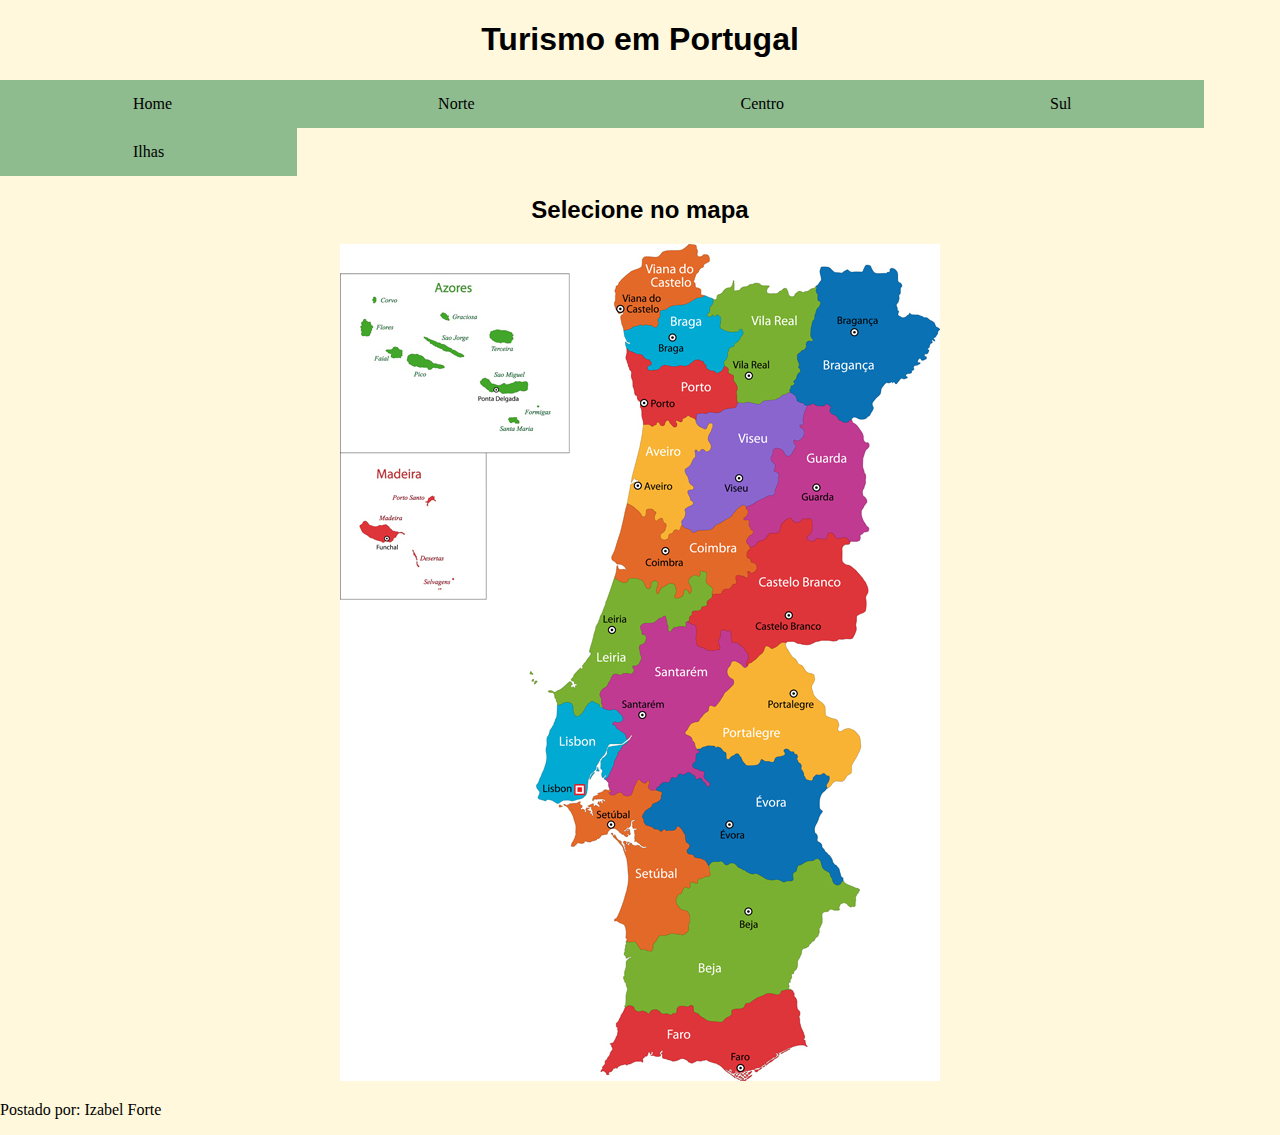
<file: index.html>
<!DOCTYPE HTML>
<html lang="pt">
    <head>
        <title>Turismo em Portugal</title>
        <meta charset="utf-8">
        <link rel="stylesheet" type="text/css" href="styles/estilo.css">
    </head>
    <body>
        <header>
            <h1>Turismo em Portugal</h1>
        </header>
           <nav>
            <a href="index.html" target="_self">Home</a>
            <a href="norte.html" target="_self">Norte</a>
            <a href="centro.html"target="_self">Centro</a>
            <a href="sul.html" target="_self">Sul</a>
            <a href="ilhas.html" target="_self">Ilhas</a>

            </nav>
        <section>
            <h2>Selecione no mapa</h2>
        </section>
        <article>
            <img src="pics/mapaPortugal.jpeg" usemap="#image-map">

            <map name="image-map">
                
                <area target="_self" alt="Turismo no Norte" title="Turismo no Norte" href="norte.html" coords="276,41,292,24,300,21,306,13,327,11,341,4,350,0,365,10,353,29,358,43,370,54,404,41,445,47,474,40,527,26,557,33,559,58,562,69,585,74,594,85,586,97,580,113,563,123,553,133,537,149,527,164,510,173,488,163,415,157,353,167,302,172" shape="poly">
                <area target="_self" alt="Turismo no Centro" title="Turismo no Centro" href="centro.html" coords="306,177,339,178,361,175,405,168,488,170,518,180,524,215,526,239,527,280,508,300,529,350,509,400,453,397,385,446,361,469,261,462,217,454" shape="poly">
                <area target="_self" alt="Turismo no Sul" title="Turismo no Sul" href="sul.html" coords="205,504,217,472,276,468,363,473,401,460,443,435,462,427,496,477,502,489,516,490,505,529,480,561,477,596,512,639,509,663,483,679,473,700,449,745,467,802,401,836,341,812,297,811,265,826,283,779,285,695,285,641,284,602,261,589,231,596,223,555,195,551" shape="poly">
                <area target="_self" alt="Turismo nas Ilhas" title="Turismo nas Ilhas" href="ilhas.html" coords="15,50,129,33,188,58,227,152,208,202,141,201,129,237,130,286,140,330,127,361,45,357,3,317" shape="poly">
            </map>
        </article>
    
      

        <footer>
            <p>Postado por: Izabel Forte</p>
            <p><time pubdate datetime="2024-03-01"></time></p>
        </footer>
    </body>

</html>
</file>
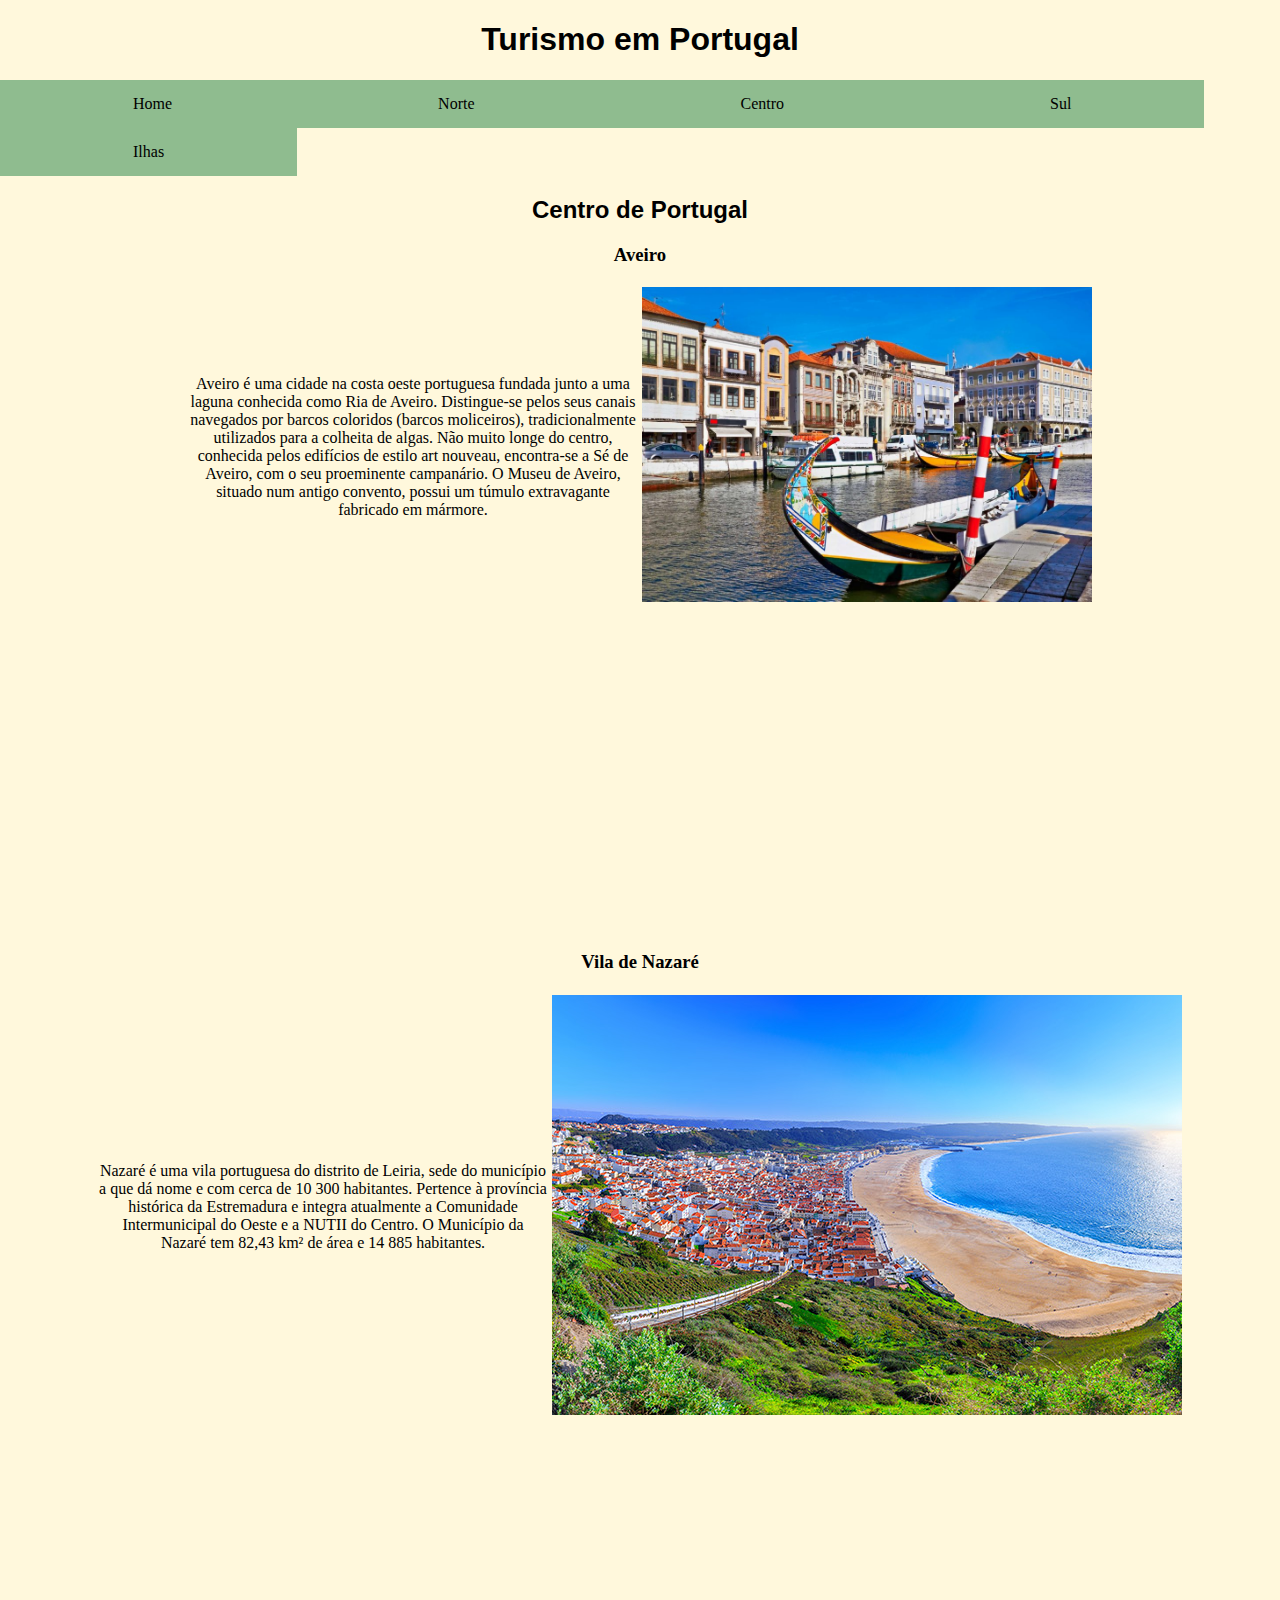
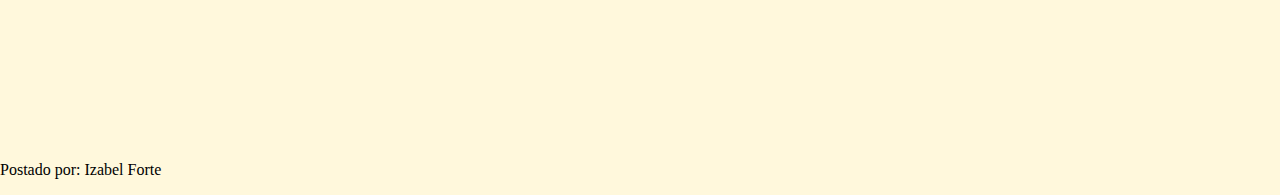
<file: centro.html>
<!DOCTYPE HTML>
<html lang="pt">
    <head>
        <title>Turismo no Centro</title>
        <meta charset="utf-8">
        <link rel="stylesheet" type="text/css" href="styles/estilo.css">
    </head>
    <body>
        <header>
            <h1>Turismo em Portugal</h1>
        </header>
           <nav>
            <a href="index.html" target="_self">Home</a>
            <a href="norte.html" target="_self">Norte</a>
            <a href="centro.html"target="_self">Centro</a>
            <a href="sul.html" target="_self">Sul</a>
            <a href="ilhas.html" target="_self">Ilhas</a>


            </nav>
        <section>
            <h2>Centro de Portugal</h2>
        </section>
        <article>
            <header>
                <h3>Aveiro</h3>
            </header>
            <table width="900" style="border-style:solid 1px #000;">
                <tbody>
                    <!-- 1ª linha -->    
                    <tr>
                        <td width="50%">Aveiro é uma cidade na costa oeste portuguesa fundada junto a uma laguna conhecida como Ria de Aveiro. Distingue-se pelos seus canais navegados por barcos coloridos (barcos moliceiros), tradicionalmente utilizados para a colheita de algas. Não muito longe do centro, conhecida pelos edifícios de estilo art nouveau, encontra-se a Sé de Aveiro, com o seu proeminente campanário. O Museu de Aveiro, situado num antigo convento, possui um túmulo extravagante fabricado em mármore. </td>
                        <td><img src="pics/Aveiro.jpeg" width="450" height="315" alt="Imagem de Aveiro"></td>
                    </tr>
                    <!-- 2ª linha -->    
                    <tr>
                        <td style="text-align: center;"><iframe width="450" height="315" src="https://www.youtube.com/embed/RQYgn_xjiiU?si=lfo6sKfJG-cW_ALz" title="YouTube video player" frameborder="0" allow="accelerometer; autoplay; clipboard-write; encrypted-media; gyroscope; picture-in-picture; web-share" allowfullscreen></iframe>
                      
                      </td>    
                        <td style="text-align: center;"><iframe src="https://www.google.com/maps/embed?pb=!1m18!1m12!1m3!1d48441.11341571773!2d-8.685827530443552!3d40.63937307930499!2m3!1f0!2f0!3f0!3m2!1i1024!2i768!4f13.1!3m3!1m2!1s0xd23980ed5b2e78d%3A0x3042e1cd013c1f07!2sAveiro!5e0!3m2!1spt-PT!2spt!4v1709306925044!5m2!1spt-PT!2spt" width="450" height="315" style="border:0;" allowfullscreen="" loading="lazy" referrerpolicy="no-referrer-when-downgrade"></iframe>
                            
                        </td> 
                    </tr>  
                </tbody>
            </table>
        </article>
    
        <!-- CIDADE 2 -->
        <article>
            <header>
                <h3>Vila de Nazaré</h3>
            </header>
            <table width="900" style="border-style: solid 1px;">
                <tbody>
                    <!-- 1ª linha -->    
                    <tr>
                        <td width="50%">Nazaré é uma vila portuguesa do distrito de Leiria, sede do município a que dá nome e com cerca de 10 300 habitantes. Pertence à província histórica da Estremadura e integra atualmente a Comunidade Intermunicipal do Oeste e a NUTII do Centro. O Município da Nazaré tem 82,43 km² de área e 14 885 habitantes.</td>
                        <td><img src="pics/Nazare.jpg" alt="Imagem de Nazaré"></td>
                    </tr>
                    <!-- 2ª linha -->    
                    <tr>
                        <td style="text-align: center;"><iframe width="450" height="315" src="https://www.youtube.com/embed/3cxPaXXvBAY?si=pF34mHDU9L-qyyoz" title="YouTube video player" frameborder="0" allow="accelerometer; autoplay; clipboard-write; encrypted-media; gyroscope; picture-in-picture; web-share" allowfullscreen></iframe>
                        
                        </td>   
                        <td style="text-align: center;"><iframe src="https://www.google.com/maps/embed?pb=!1m18!1m12!1m3!1d98357.25743690893!2d-9.110869560440074!3d39.6122441958136!2m3!1f0!2f0!3f0!3m2!1i1024!2i768!4f13.1!3m3!1m2!1s0xd18a8232f6ad417%3A0x3d2d871af42106f!2zTmF6YXLDqQ!5e0!3m2!1spt-PT!2spt!4v1709307194588!5m2!1spt-PT!2spt" width="450" height="315" style="border:0;" allowfullscreen="" loading="lazy" referrerpolicy="no-referrer-when-downgrade"></iframe>
                            
                        </td> 
                    </tr>  
                </tbody>
            </table>
        </article>


        <footer>
            <p>Postado por: Izabel Forte</p>
            <p><time pubdate datetime="2024-03-01"></time></p>
        </footer>
    </body>

</html>
</file>
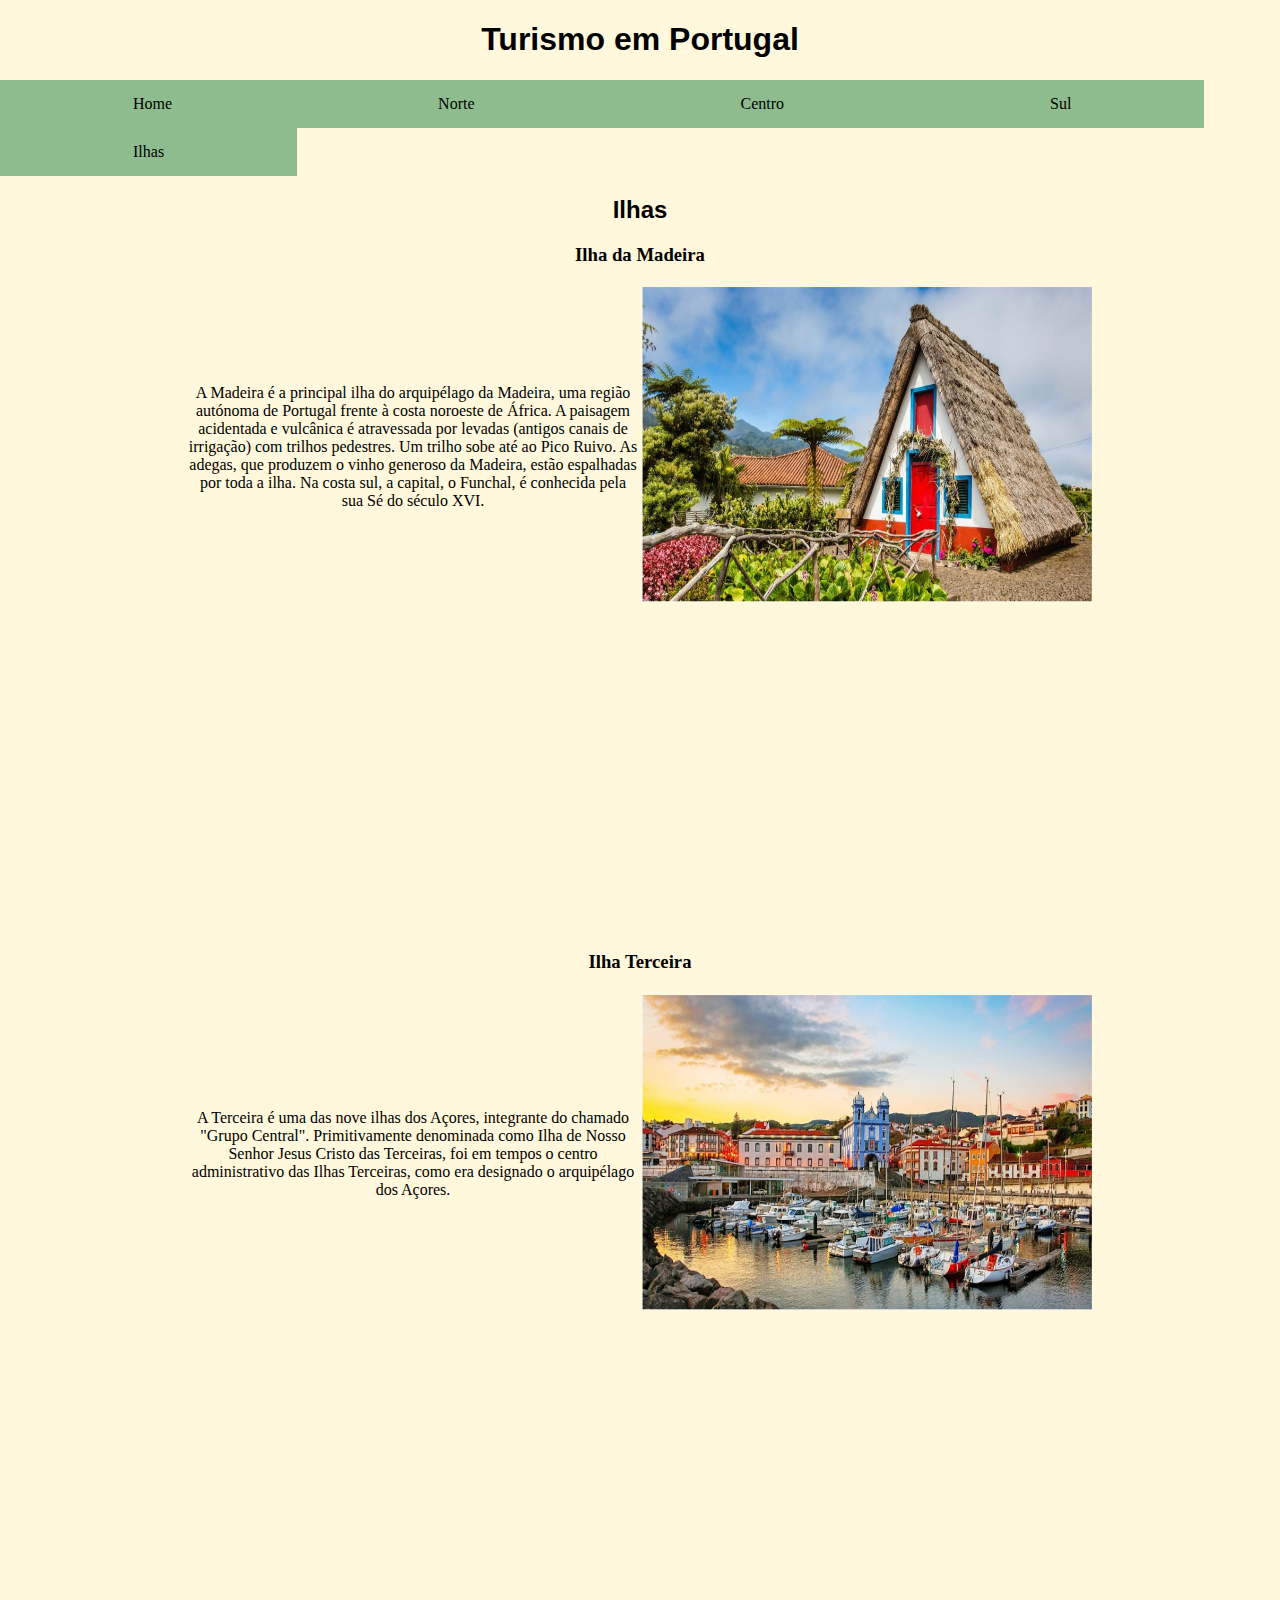
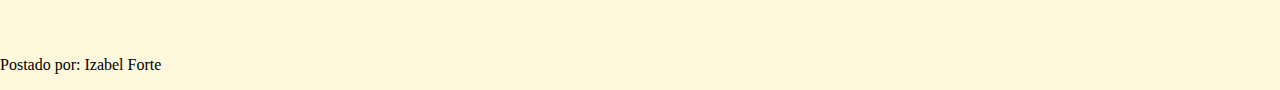
<file: ilhas.html>
<!DOCTYPE HTML>
<html lang="pt">
    <head>
        <title>Turismo nas Ilhas</title>
        <meta charset="utf-8">
        <link rel="stylesheet" type="text/css" href="styles/estilo.css">
    </head>
    <body>
        <header>
            <h1>Turismo em Portugal</h1>
        </header>
           <nav>
            <a href="index.html" target="_self">Home</a>
            <a href="norte.html" target="_self">Norte</a>
            <a href="centro.html"target="_self">Centro</a>
            <a href="sul.html" target="_self">Sul</a>
            <a href="ilhas.html" target="_self">Ilhas</a>


            </nav>
        <section>
            <h2>Ilhas </h2>
        </section>
        <article>
            <header>
                <h3>Ilha da Madeira</h3>
            </header>
            <table width="900" style="border-style:solid 1px #000;">
                <tbody>
                    <!-- 1ª linha -->    
                    <tr>
                        <td width="50%">A Madeira é a principal ilha do arquipélago da Madeira, uma região autónoma de Portugal frente à costa noroeste de África. A paisagem acidentada e vulcânica é atravessada por levadas (antigos canais de irrigação) com trilhos pedestres. Um trilho sobe até ao Pico Ruivo. As adegas, que produzem o vinho generoso da Madeira, estão espalhadas por toda a ilha. Na costa sul, a capital, o Funchal, é conhecida pela sua Sé do século XVI.</td>
                        <td><img src="pics/madeira.jpg" width="450" height="315" alt="Imagem do Ilha da Madeira"></td>
                    </tr>
                    <!-- 2ª linha -->    
                    <tr>
                        <td style="text-align: center;"><iframe width="450" height="315" src="https://www.youtube.com/embed/LXYqaepC9o4?si=BjZWRCkBIp2lYylA" title="YouTube video player" frameborder="0" allow="accelerometer; autoplay; clipboard-write; encrypted-media; gyroscope; picture-in-picture; web-share" allowfullscreen></iframe>
                      
                      </td>    
                        <td style="text-align: center;"><iframe src="https://www.google.com/maps/embed?pb=!1m18!1m12!1m3!1d429509.5229255155!2d-17.30218949520373!3d32.7513196700487!2m3!1f0!2f0!3f0!3m2!1i1024!2i768!4f13.1!3m3!1m2!1s0xc605c5a6bce45e3%3A0xed3b518c82a08c3d!2sMadeira!5e0!3m2!1spt-BR!2spt!4v1709311511110!5m2!1spt-BR!2spt" width="450" height="315" style="border:0;" allowfullscreen="" loading="lazy" referrerpolicy="no-referrer-when-downgrade"></iframe>
                            
                        </td> 
                    </tr>  
                </tbody>
            </table>
        </article>
    
        <!-- CIDADE 2 -->
        <article>
            <header>
                <h3>Ilha Terceira</h3>
            </header>
            <table width="900" style="border-style: solid 1px;">
                <tbody>
                    <!-- 1ª linha -->    
                    <tr>
                        <td width="50%">A Terceira é uma das nove ilhas dos Açores, integrante do chamado "Grupo Central". Primitivamente denominada como Ilha de Nosso Senhor Jesus Cristo das Terceiras, foi em tempos o centro administrativo das Ilhas Terceiras, como era designado o arquipélago dos Açores.</td>
                        <td><img src="pics/terceira.jpg" width="450" height="315" alt="Imagem de Evora"></td>
                    </tr>
                    <!-- 2ª linha -->    
                    <tr>
                        <td style="text-align: center;"><iframe width="450" height="315" src="https://www.youtube.com/embed/PppefVmoYFU?si=gd7WvG4d7IFiPGwG" title="YouTube video player" frameborder="0" allow="accelerometer; autoplay; clipboard-write; encrypted-media; gyroscope; picture-in-picture; web-share" allowfullscreen></iframe>
                        
                        </td>   
                        <td style="text-align: center;"><iframe src="https://www.google.com/maps/embed?pb=!1m18!1m12!1m3!1d398448.35054199473!2d-27.540156739065274!3d38.72061589560122!2m3!1f0!2f0!3f0!3m2!1i1024!2i768!4f13.1!3m3!1m2!1s0xb4678f861573067%3A0x70a1e5ee2f562347!2sIlha%20Terceira!5e0!3m2!1spt-BR!2spt!4v1709311977808!5m2!1spt-BR!2spt" width="450" height="315" style="border:0;" allowfullscreen="" loading="lazy" referrerpolicy="no-referrer-when-downgrade"></iframe>
                            
                        </td> 
                    </tr>  
                </tbody>
            </table>
        </article>


        <footer>
            <p>Postado por: Izabel Forte</p>
            <p><time pubdate datetime="2024-03-01"></time></p>
        </footer>
    </body>

</html>
</file>
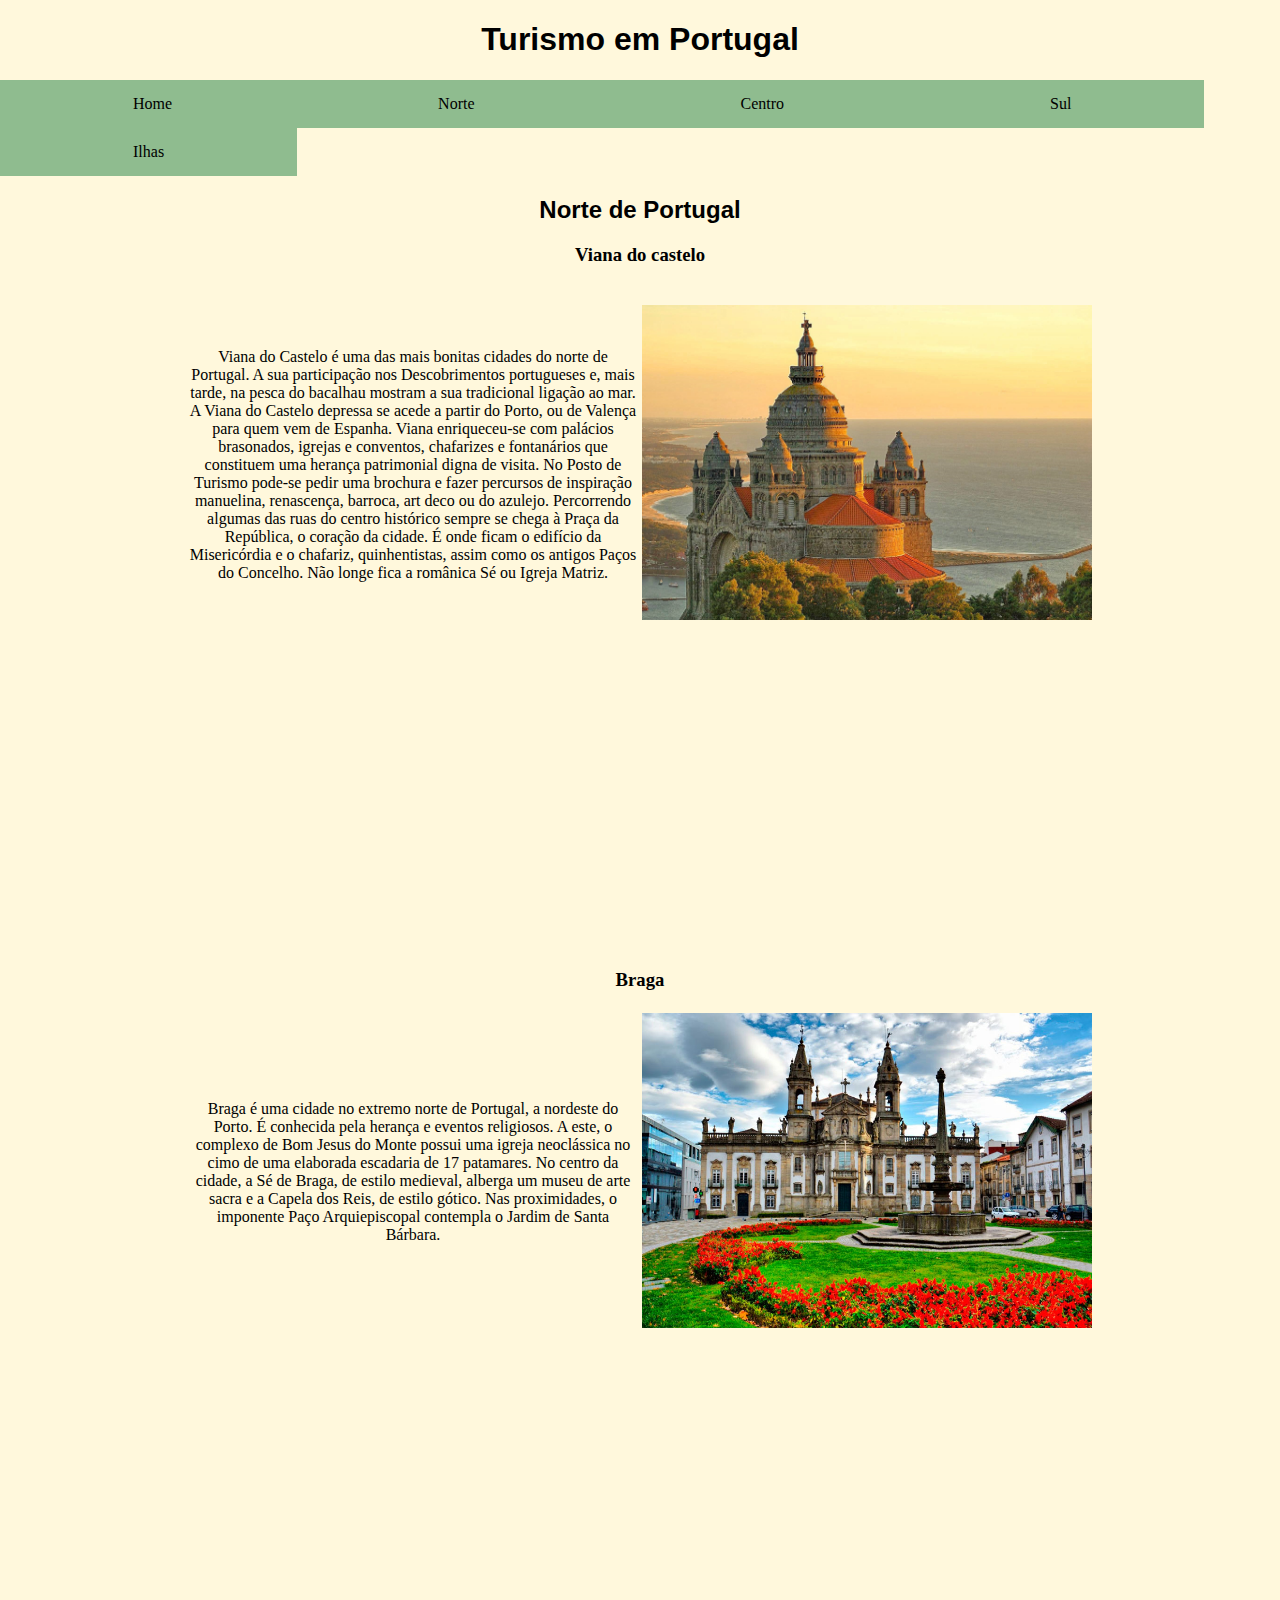
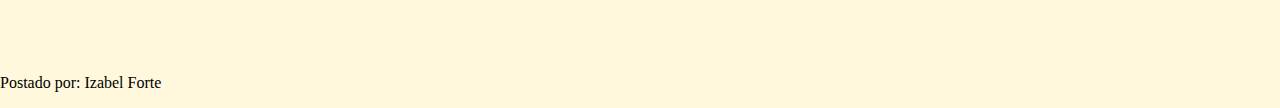
<file: norte.html>
<!DOCTYPE HTML>
<html lang="pt">
    <head>
        <title>Turismo no Norte</title>
        <meta charset="utf-8">
        <link rel="stylesheet" type="text/css" href="styles/estilo.css">
    </head>
    <body>
        <header>
            <h1>Turismo em Portugal</h1>
        </header>
           <nav>
            <a href="index.html" target="_self">Home</a>
            <a href="norte.html" target="_self">Norte</a>
            <a href="centro.html"target="_self">Centro</a>
            <a href="sul.html" target="_self">Sul</a>
            <a href="ilhas.html" target="_self">Ilhas</a>


            </nav>
        <section>
            <h2>Norte de Portugal</h2>
        </section>
        <article>
            <header>
                <h3>Viana do castelo</h3>
            </header>
            <br>
            <table width="900" style="border-style:solid 1px #000;">
                <tbody>
                    <!-- 1ª linha -->    
                    <tr>
                        <td width="50%">
                            Viana do Castelo é uma das mais bonitas cidades do norte de Portugal. A sua participação nos Descobrimentos portugueses e, mais tarde, na pesca do bacalhau mostram a sua tradicional ligação ao mar.
                            A Viana do Castelo depressa se acede a partir do Porto, ou de Valença para quem vem de Espanha.
                            Viana enriqueceu-se com palácios brasonados, igrejas e conventos, chafarizes e fontanários que constituem uma herança patrimonial digna de visita. No Posto de Turismo pode-se pedir uma brochura e fazer percursos de inspiração manuelina, renascença, barroca, art deco ou do azulejo. Percorrendo algumas das ruas do centro histórico sempre se chega à Praça da República, o coração da cidade. É onde ficam o edifício da Misericórdia e o chafariz, quinhentistas, assim como os antigos Paços do Concelho. Não longe fica a românica Sé ou Igreja Matriz.
                        </td>
                        <td><img src="pics/Vianadocastelo.jpg" width="450" height="315" alt="Imagem de Viana do Castelo"></td>
                    </tr>
                    <!-- 2ª linha -->    
                    <tr>
                        <td style="text-align: center;"><iframe width="450" height="315" src="https://www.youtube.com/embed/nz54T9SEe4g?si=Kw67FitV7h06IE59" title="YouTube video player" frameborder="0" allow="accelerometer; autoplay; clipboard-write; encrypted-media; gyroscope; picture-in-picture; web-share" allowfullscreen></iframe>
                      
                      </td>    
                        <td style="text-align: center;"><iframe src="https://www.google.com/maps/embed?pb=!1m18!1m12!1m3!1d95302.57510125247!2d-8.891250192631528!3d41.71608486044209!2m3!1f0!2f0!3f0!3m2!1i1024!2i768!4f13.1!3m3!1m2!1s0xd25b7cef6e86a73%3A0xfe4d167e5dd21dfd!2sViana%20do%20Castelo!5e0!3m2!1spt-PT!2spt!4v1709305021458!5m2!1spt-PT!2spt" width="450" height="315" style="border:0;" allowfullscreen="" loading="lazy" referrerpolicy="no-referrer-when-downgrade"></iframe>
                            
                            
                        </td> 
                    </tr>  
                </tbody>
            </table>
        </article>
    
        <!-- CIDADE 2 -->
        <article>
            <header>
                <h3>Braga</h3>
            </header>
            <table width="900" style="border-style: solid 1px;">
                <tbody>
                    <!-- 1ª linha -->    
                    <tr>
                        <td width="50%">Braga é uma cidade no extremo norte de Portugal, a nordeste do Porto. É conhecida pela herança e eventos religiosos. A este, o complexo de Bom Jesus do Monte possui uma igreja neoclássica no cimo de uma elaborada escadaria de 17 patamares. No centro da cidade, a Sé de Braga, de estilo medieval, alberga um museu de arte sacra e a Capela dos Reis, de estilo gótico. Nas proximidades, o imponente Paço Arquiepiscopal contempla o Jardim de Santa Bárbara. </td>
                        <td><img src="pics/Braga.jpg" width="450" height="315" alt="Imagem de Braga"></td>
                    </tr>
                    <!-- 2ª linha -->    
                    <tr>
                        <td style="text-align: center;"><iframe width="450" height="315" src="https://www.youtube.com/embed/Yfrc7PyhZyI?si=xm5nr2BaDkzsdx18" title="YouTube video player" frameborder="0" allow="accelerometer; autoplay; clipboard-write; encrypted-media; gyroscope; picture-in-picture; web-share" allowfullscreen></iframe>
                        
                        </td>   
                        <td style="text-align: center;"><iframe src="https://www.google.com/maps/embed?pb=!1m18!1m12!1m3!1d47776.23823494895!2d-8.4114212!3d41.54727485!2m3!1f0!2f0!3f0!3m2!1i1024!2i768!4f13.1!3m3!1m2!1s0xd24febc6cf5d867%3A0xbc5d054162d1e218!2sBraga!5e0!3m2!1spt-PT!2spt!4v1709306273800!5m2!1spt-PT!2spt" width="450" height="315" style="border:0;" allowfullscreen="" loading="lazy" referrerpolicy="no-referrer-when-downgrade"></iframe>
                            
                        </td> 
                    </tr>  
                </tbody>
            </table>
        </article>


        <footer>
            <p>Postado por: Izabel Forte</p>
            <p><time pubdate datetime="2024-03-01"></time></p>
        </footer>
    </body>

</html>
</file>
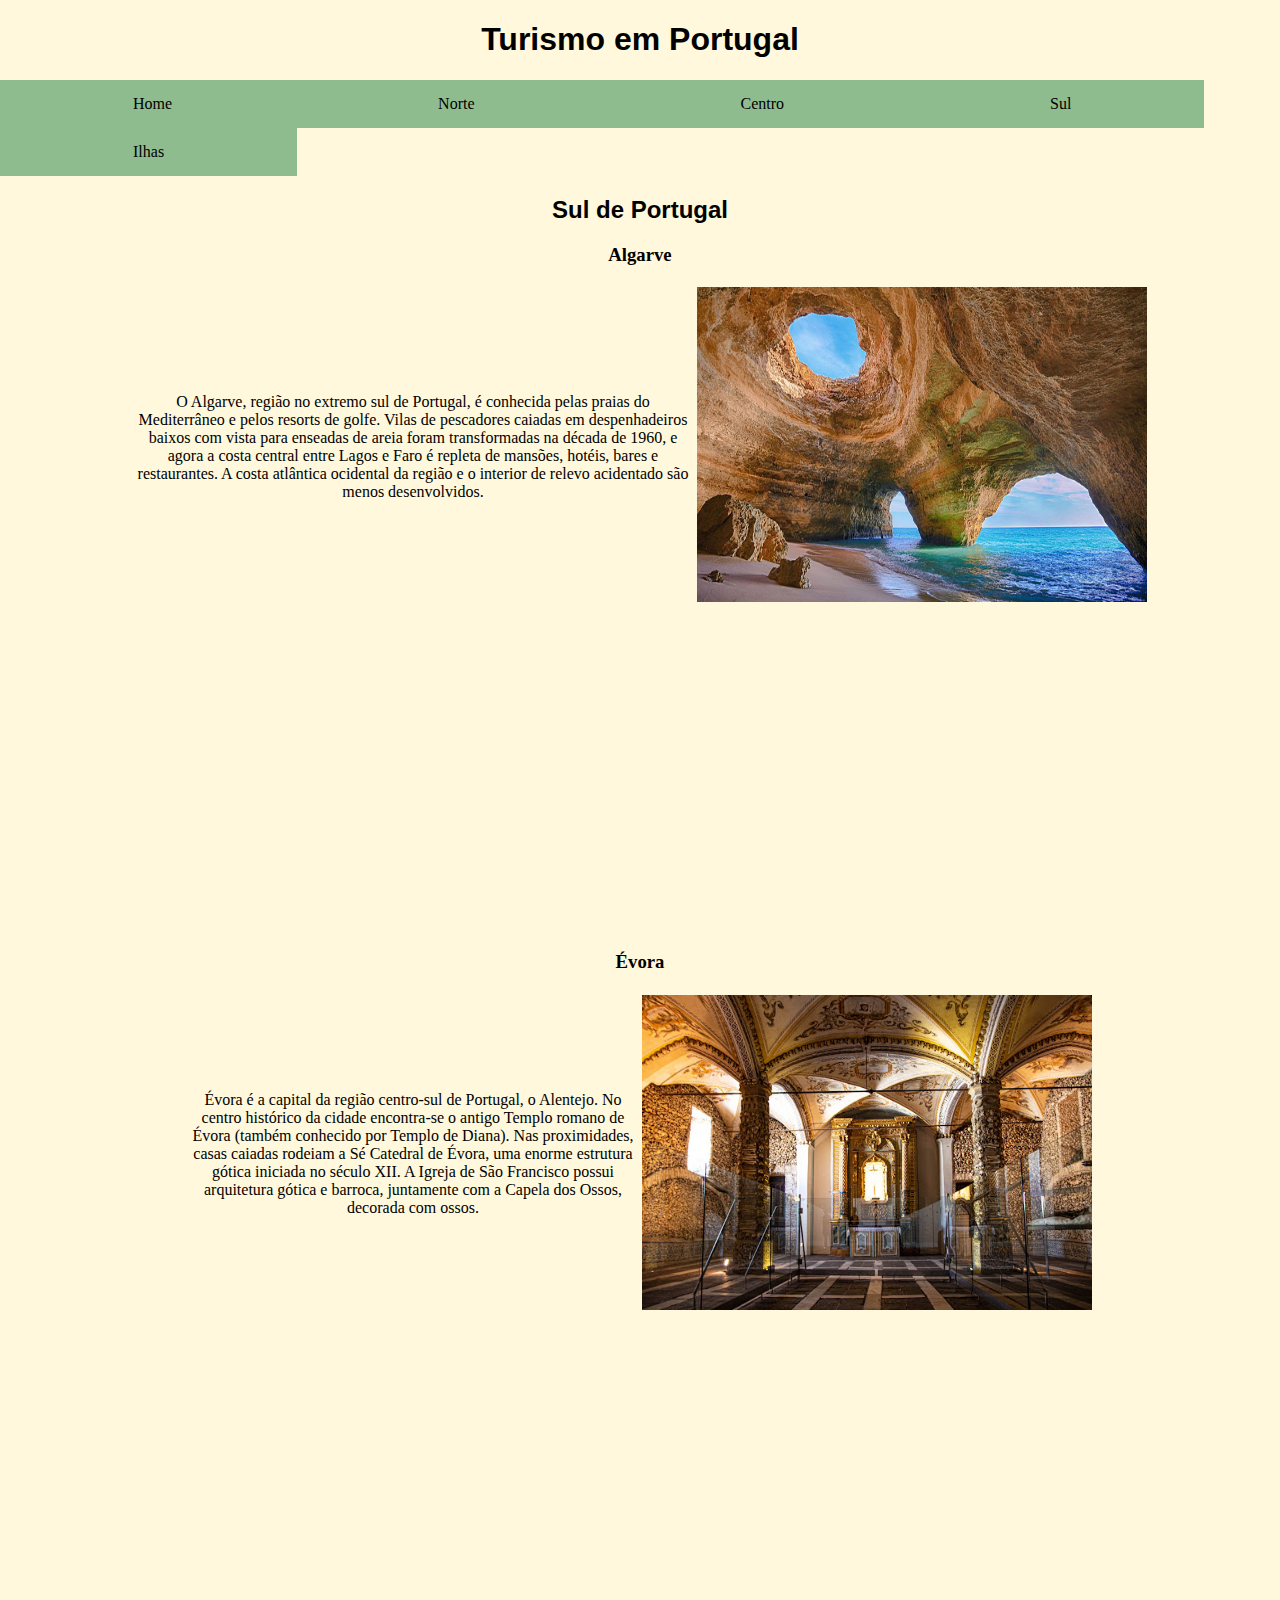
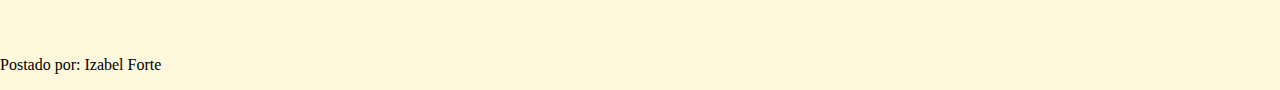
<file: sul.html>
<!DOCTYPE HTML>
<html lang="pt">
    <head>
        <title>Turismo no Sul</title>
        <meta charset="utf-8">
        <link rel="stylesheet" type="text/css" href="styles/estilo.css">
    </head>
    <body>
        <header>
            <h1>Turismo em Portugal</h1>
        </header>
           <nav>
            <a href="index.html" target="_self">Home</a>
            <a href="norte.html" target="_self">Norte</a>
            <a href="centro.html"target="_self">Centro</a>
            <a href="sul.html" target="_self">Sul</a>
            <a href="ilhas.html" target="_self">Ilhas</a>


            </nav>
        <section>
            <h2>Sul de Portugal</h2>
        </section>
        <article>
            <header>
                <h3>Algarve</h3>
            </header>
            <table width="900" style="border-style:solid 1px #000;">
                <tbody>
                    <!-- 1ª linha -->    
                    <tr>
                        <td width="50%">O Algarve, região no extremo sul de Portugal, é conhecida pelas praias do Mediterrâneo e pelos resorts de golfe. Vilas de pescadores caiadas em despenhadeiros baixos com vista para enseadas de areia foram transformadas na década de 1960, e agora a costa central entre Lagos e Faro é repleta de mansões, hotéis, bares e restaurantes. A costa atlântica ocidental da região e o interior de relevo acidentado são menos desenvolvidos.</td>
                        <td><img src="pics/Algarve.jpg" width="450" height="315" alt="Imagem do Algarve"></td>
                    </tr>
                    <!-- 2ª linha -->    
                    <tr>
                        <td style="text-align: center;"><iframe width="560" height="315" src="https://www.youtube.com/embed/-GcMIReDJVs?si=WW5LQ6aL2MokvPtl" title="YouTube video player" frameborder="0" allow="accelerometer; autoplay; clipboard-write; encrypted-media; gyroscope; picture-in-picture; web-share" allowfullscreen></iframe>
                      
                      </td>    
                        <td style="text-align: center;"><iframe src="https://www.google.com/maps/embed?pb=!1m18!1m12!1m3!1d1626319.2497057952!2d-9.51447357846417!3d37.23810246364112!2m3!1f0!2f0!3f0!3m2!1i1024!2i768!4f13.1!3m3!1m2!1s0xd0554ee55d1cfef%3A0x80e2652e12910e45!2sFaro!5e0!3m2!1spt-BR!2spt!4v1709307580595!5m2!1spt-BR!2spt" width="450" height="315" style="border:0;" allowfullscreen="" loading="lazy" referrerpolicy="no-referrer-when-downgrade"></iframe>
                            
                        </td> 
                    </tr>  
                </tbody>
            </table>
        </article>
    
        <!-- CIDADE 2 -->
        <article>
            <header>
                <h3>Évora</h3>
            </header>
            <table width="900" style="border-style: solid 1px;">
                <tbody>
                    <!-- 1ª linha -->    
                    <tr>
                        <td width="50%">Évora é a capital da região centro-sul de Portugal, o Alentejo. No centro histórico da cidade encontra-se o antigo Templo romano de Évora (também conhecido por Templo de Diana). Nas proximidades, casas caiadas rodeiam a Sé Catedral de Évora, uma enorme estrutura gótica iniciada no século XII. A Igreja de São Francisco possui arquitetura gótica e barroca, juntamente com a Capela dos Ossos, decorada com ossos.</td>
                        <td><img src="pics/Evora.jpg" width="450" height="315" alt="Imagem de Evora"></td>
                    </tr>
                    <!-- 2ª linha -->    
                    <tr>
                        <td style="text-align: center;"><iframe width="450" height="315" src="https://www.youtube.com/embed/MaoaY4R4P6s?si=AZF5wpTfrD_4X6k3" title="YouTube video player" frameborder="0" allow="accelerometer; autoplay; clipboard-write; encrypted-media; gyroscope; picture-in-picture; web-share" allowfullscreen></iframe>
                        
                        </td>   
                        <td style="text-align: center;"><iframe src="https://www.google.com/maps/embed?pb=!1m18!1m12!1m3!1d99821.88998742128!2d-8.066903964437662!3d38.56985105311887!2m3!1f0!2f0!3f0!3m2!1i1024!2i768!4f13.1!3m3!1m2!1s0xd19e4df3883139d%3A0xa6ad8a31c3bdef6c!2zw4l2b3Jh!5e0!3m2!1spt-BR!2spt!4v1709308065850!5m2!1spt-BR!2spt" width="450" height="315" style="border:0;" allowfullscreen="" loading="lazy" referrerpolicy="no-referrer-when-downgrade"></iframe>
                            
                        </td> 
                    </tr>  
                </tbody>
            </table>
        </article>


        <footer>
            <p>Postado por: Izabel Forte</p>
            <p><time pubdate datetime="2024-03-01"></time></p>
        </footer>
    </body>

</html>
</file>
<file: styles/estilo.css>
body{
    margin: 0;
    padding: 0;
    background-color:  cornsilk;

}
h1{
    text-align: center;
    font-family: Impact, Haettenschweiler, 'Arial Narrow Bold', sans-serif;
}
h2{
    text-align: center;
    font-family: Impact, Haettenschweiler, 'Arial Narrow Bold', sans-serif;
}
h3{
    text-align: center;
    
}
nav {
    display: flex;
    flex-wrap: wrap;
    text-align: center;
    width: 100%;
    height: auto;
    
}
nav a{
    text-decoration:none;
    display: block;
    padding: 15px 133px;
    text-align: center;
    background-color: darkseagreen;
    color:black;
}

nav a:hover {
    
    background-color:burlywood;
    color:black;
}
section{
    text-align: center;
}
article{
    text-align: center;
}
table{
    margin-left: auto;
    margin-right: auto;
}
</file>
